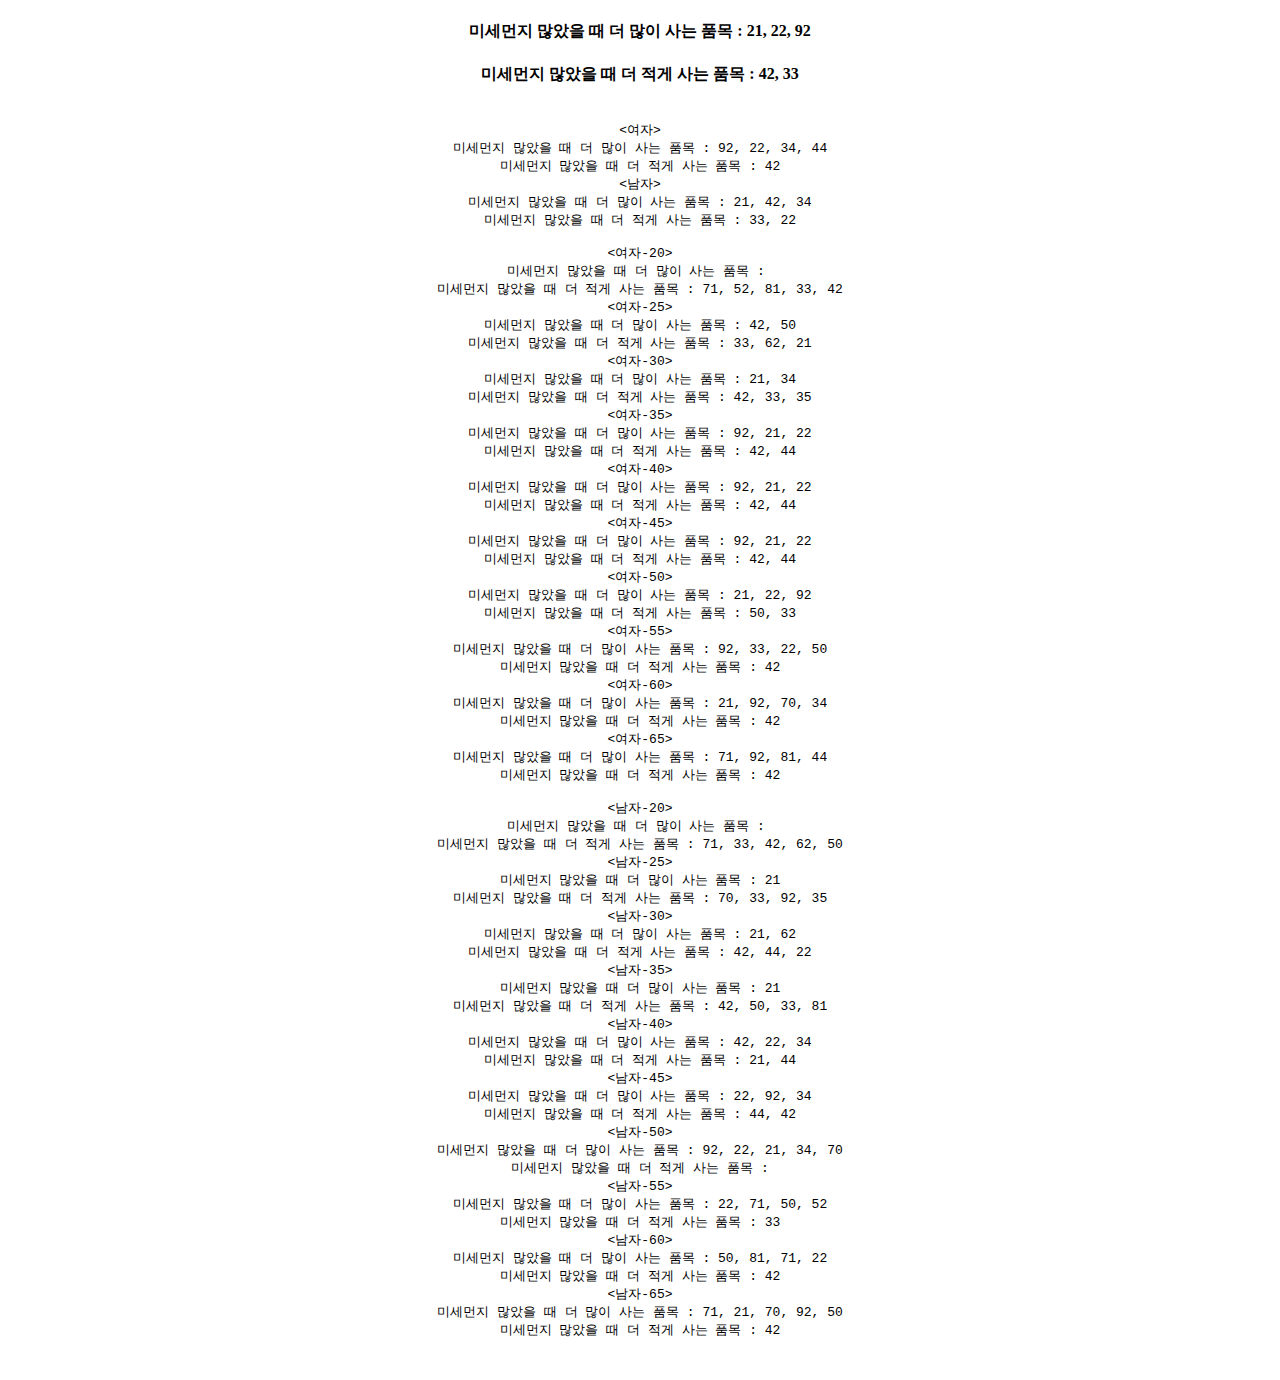
<file: list.html>
<!DOCTYPE html>
<head>
    <meta charset="utf-8">
  </head>

  <body style="text-align: center;">
<h4>미세먼지 많았을 때 더 많이 사는 품목 : 21, 22, 92</h4>
<h4>미세먼지 많았을 때 더 적게 사는 품목 : 42, 33</h4>
<pre>
<p>
<여자>
미세먼지 많았을 때 더 많이 사는 품목 : 92, 22, 34, 44
미세먼지 많았을 때 더 적게 사는 품목 : 42
<남자>
미세먼지 많았을 때 더 많이 사는 품목 : 21, 42, 34
미세먼지 많았을 때 더 적게 사는 품목 : 33, 22

<여자-20>
미세먼지 많았을 때 더 많이 사는 품목 : 
미세먼지 많았을 때 더 적게 사는 품목 : 71, 52, 81, 33, 42
<여자-25>
미세먼지 많았을 때 더 많이 사는 품목 : 42, 50
미세먼지 많았을 때 더 적게 사는 품목 : 33, 62, 21
<여자-30>
미세먼지 많았을 때 더 많이 사는 품목 : 21, 34
미세먼지 많았을 때 더 적게 사는 품목 : 42, 33, 35
<여자-35>
미세먼지 많았을 때 더 많이 사는 품목 : 92, 21, 22
미세먼지 많았을 때 더 적게 사는 품목 : 42, 44
<여자-40>
미세먼지 많았을 때 더 많이 사는 품목 : 92, 21, 22
미세먼지 많았을 때 더 적게 사는 품목 : 42, 44
<여자-45>
미세먼지 많았을 때 더 많이 사는 품목 : 92, 21, 22
미세먼지 많았을 때 더 적게 사는 품목 : 42, 44
<여자-50>
미세먼지 많았을 때 더 많이 사는 품목 : 21, 22, 92
미세먼지 많았을 때 더 적게 사는 품목 : 50, 33
<여자-55>
미세먼지 많았을 때 더 많이 사는 품목 : 92, 33, 22, 50
미세먼지 많았을 때 더 적게 사는 품목 : 42
<여자-60>
미세먼지 많았을 때 더 많이 사는 품목 : 21, 92, 70, 34
미세먼지 많았을 때 더 적게 사는 품목 : 42
<여자-65>
미세먼지 많았을 때 더 많이 사는 품목 : 71, 92, 81, 44
미세먼지 많았을 때 더 적게 사는 품목 : 42

<남자-20>
미세먼지 많았을 때 더 많이 사는 품목 : 
미세먼지 많았을 때 더 적게 사는 품목 : 71, 33, 42, 62, 50
<남자-25>
미세먼지 많았을 때 더 많이 사는 품목 : 21
미세먼지 많았을 때 더 적게 사는 품목 : 70, 33, 92, 35
<남자-30>
미세먼지 많았을 때 더 많이 사는 품목 : 21, 62
미세먼지 많았을 때 더 적게 사는 품목 : 42, 44, 22
<남자-35>
미세먼지 많았을 때 더 많이 사는 품목 : 21
미세먼지 많았을 때 더 적게 사는 품목 : 42, 50, 33, 81
<남자-40>
미세먼지 많았을 때 더 많이 사는 품목 : 42, 22, 34
미세먼지 많았을 때 더 적게 사는 품목 : 21, 44
<남자-45>
미세먼지 많았을 때 더 많이 사는 품목 : 22, 92, 34
미세먼지 많았을 때 더 적게 사는 품목 : 44, 42
<남자-50>
미세먼지 많았을 때 더 많이 사는 품목 : 92, 22, 21, 34, 70
미세먼지 많았을 때 더 적게 사는 품목 :
<남자-55>
미세먼지 많았을 때 더 많이 사는 품목 : 22, 71, 50, 52
미세먼지 많았을 때 더 적게 사는 품목 : 33
<남자-60>
미세먼지 많았을 때 더 많이 사는 품목 : 50, 81, 71, 22
미세먼지 많았을 때 더 적게 사는 품목 : 42
<남자-65>
미세먼지 많았을 때 더 많이 사는 품목 : 71, 21, 70, 92, 50
미세먼지 많았을 때 더 적게 사는 품목 : 42</p>
</pre>
        
  </body>
</html>
</file>
